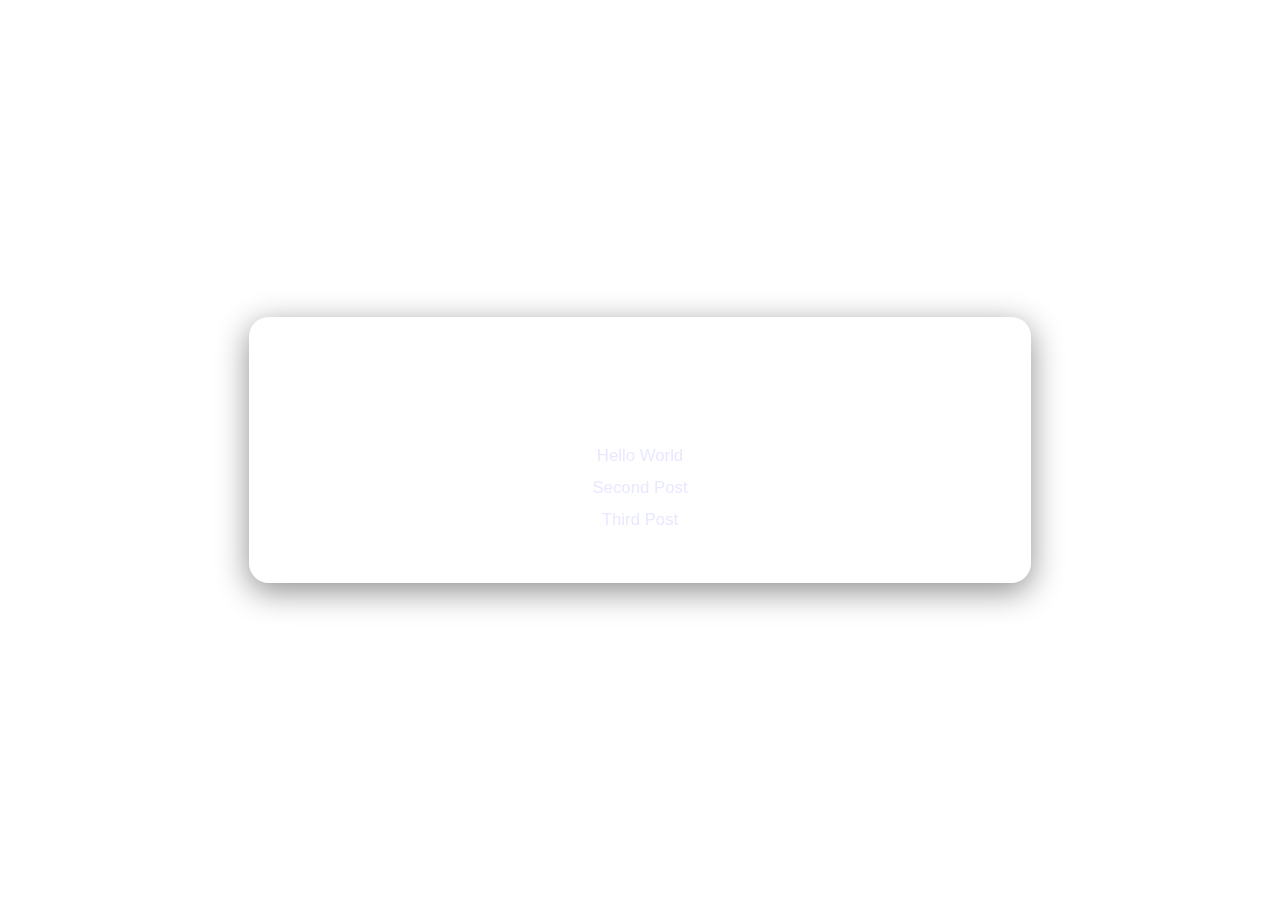
<file: index.html>
<!DOCTYPE html>
<html lang="ja">
<head>
  <meta charset="UTF-8" />
  <meta name="viewport" content="width=device-width, initial-scale=1.0" />
  <title>My Space Blog</title>

  <style>
    /* 全体背景（宇宙画像） */
    body {
      margin: 0;
      padding: 0;
      height: 100vh;
      font-family: -apple-system, BlinkMacSystemFont, "Segoe UI", Roboto, sans-serif;
      background: url("https://images.unsplash.com/photo-1444703686981-a3abbc4d4fe3?auto=format&fit=crop&w=2000&q=80")
        no-repeat center center / cover;
      display: flex;
      align-items: center;
      justify-content: center;
      color: #fff;
    }

    /* 中央ガラスボックス */
    .glass-box {
      width: 90%;
      max-width: 700px;
      padding: 40px;
      border-radius: 20px;

      /* Glassmorphism */
      background: rgba(255, 255, 255, 0.12);
      backdrop-filter: blur(18px) saturate(160%);
      -webkit-backdrop-filter: blur(18px) saturate(160%);
      border: 1px solid rgba(255, 255, 255, 0.2);
      box-shadow: 0 8px 32px rgba(0, 0, 0, 0.45);

      text-align: center;
    }

    h1 {
      font-size: 2.2rem;
      margin-bottom: 25px;
      letter-spacing: 1.5px;
    }

    ul {
      list-style: none;
      padding: 0;
      margin: 0;
    }

    ul li {
      margin: 12px 0;
    }

    ul li a {
      color: #e8e8ff;
      font-size: 1.05rem;
      text-decoration: none;
      padding: 6px 10px;
      border-radius: 8px;
      transition: background 0.25s;
    }

    ul li a:hover {
      background: rgba(255, 255, 255, 0.2);
    }
  </style>
</head>

<body>
  <div class="glass-box">
    <h1>My Space Blog</h1>
    <ul>
      <li><a href="posts/hello-world.html">Hello World</a></li>
      <li><a href="posts/second-post.html">Second Post</a></li>
      <li><a href="posts/third-post.html">Third Post</a></li>
    </ul>
  </div>
</body>
</html>
</file>
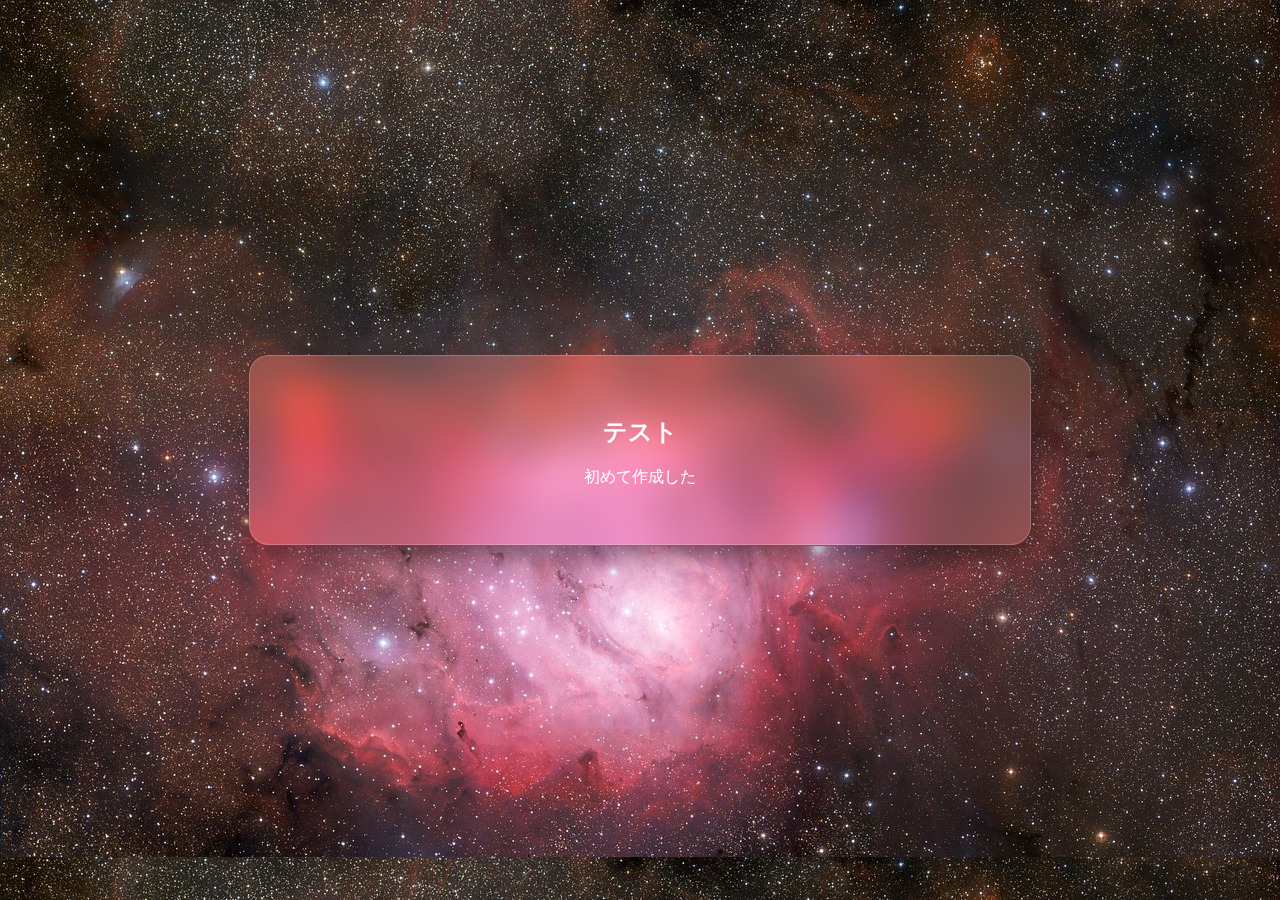
<file: posts/2025_11_22.html>
<!DOCTYPE html>
<html lang="ja">
<head>
  <meta charset="UTF-8" />
  <meta name="viewport" content="width=device-width, initial-scale=1.0" />
  <title>2025/11/22</title>
  <link rel="stylesheet" type="text/css" href="../style.css"/>
</head>
<body>
  <div class="glass-box">
    <h2>テスト</h2>
    <p>初めて作成した</p>
  </div>
</body>
</html>
</file>
<file: style.css>
/* 全体背景（宇宙画像） */
    body {
      margin: 0;
      padding: 0;
      height: 100vh;
      font-family: -apple-system, BlinkMacSystemFont, "Segoe UI", Roboto, sans-serif;
      background-image: url(images/lagoon-nebula-11143_1280.jpg);
      display: flex;
      align-items: center;
      justify-content: center;
      color: #fff;
    }

    /* 中央ガラスボックス */
    .glass-box {
      width: 90%;
      max-width: 700px;
      padding: 40px;
      border-radius: 20px;

      /* Glassmorphism */
      background: rgba(255, 255, 255, 0.12);
      backdrop-filter: blur(18px) saturate(160%);
      -webkit-backdrop-filter: blur(18px) saturate(160%);
      border: 1px solid rgba(255, 255, 255, 0.2);
      box-shadow: 0 8px 32px rgba(0, 0, 0, 0.45);

      text-align: center;
    }

    h1 {
      font-size: 2.2rem;
      margin-bottom: 25px;
      letter-spacing: 1.5px;
    }

    ul {
      list-style: none;
      padding: 0;
      margin: 0;
    }

    ul li {
      margin: 12px 0;
    }

    ul li a {
      color: #e8e8ff;
      font-size: 1.05rem;
      text-decoration: none;
      padding: 6px 10px;
      border-radius: 8px;
      transition: background 0.25s;
    }

    ul li a:hover {
      background: rgba(255, 255, 255, 0.2);
    }
</file>
